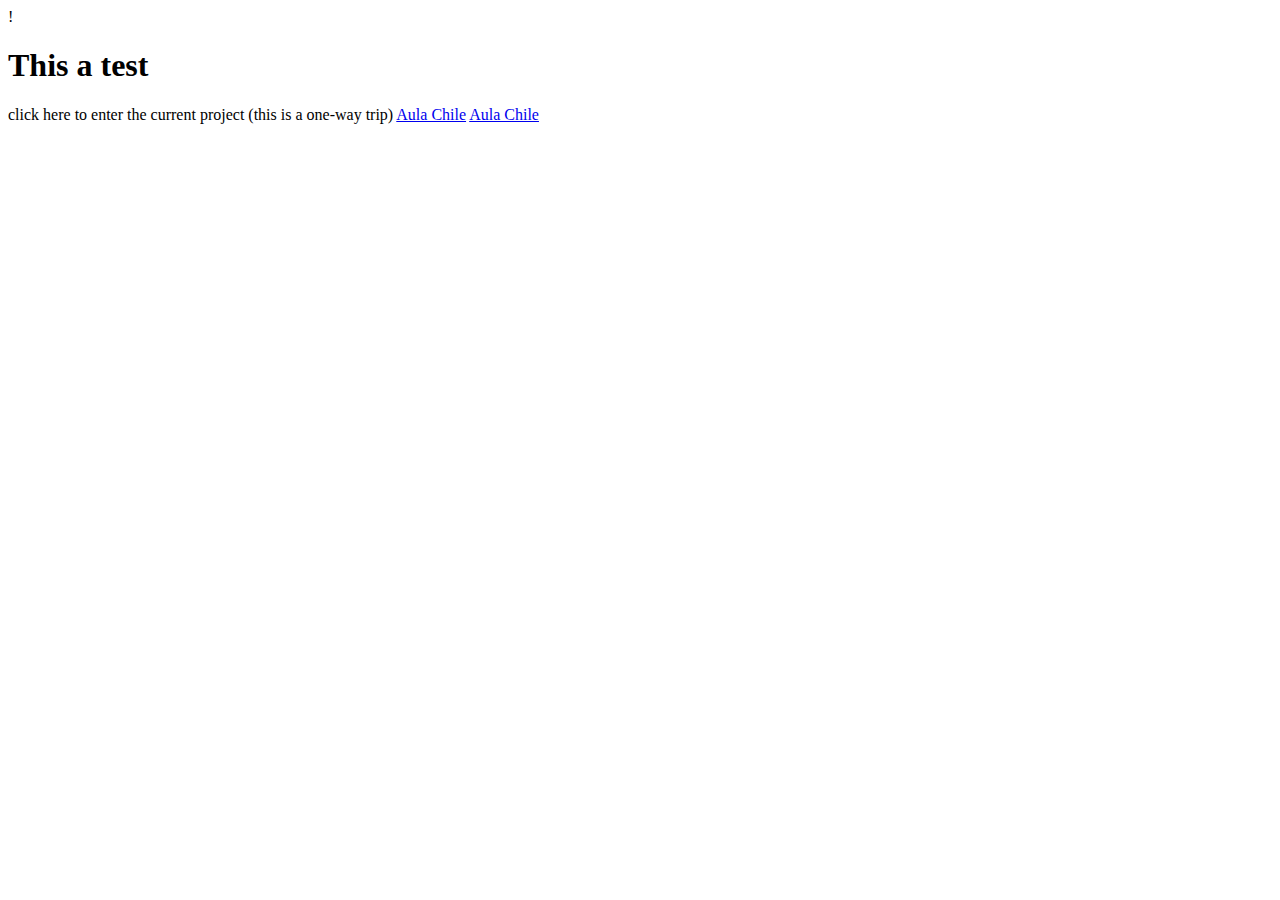
<file: index.html>
!<!DOCTYPE html>
<html lang="en">
<head>
    <meta charset="UTF-8">
    <meta name="viewport" content="width=device-width, initial-scale=1.0">
    <title>Document</title>
</head>
<body>
  <h1>
    This a test
  </h1>

    <p>
        click here to enter the current project
        (this is a one-way trip)

        <a href="https://euqirunehobila.github.io/test/aula01-galeria-chile/">Aula Chile</a>
                <a href="https://euqirunehobila.github.io/test/aula02-carrossel-halloween/">Aula Chile</a>
        <a href="https://euqirunehobila.github.io/test/aula03-teste/"></a>

    </p>
    
    
</body>
</html>
</file>
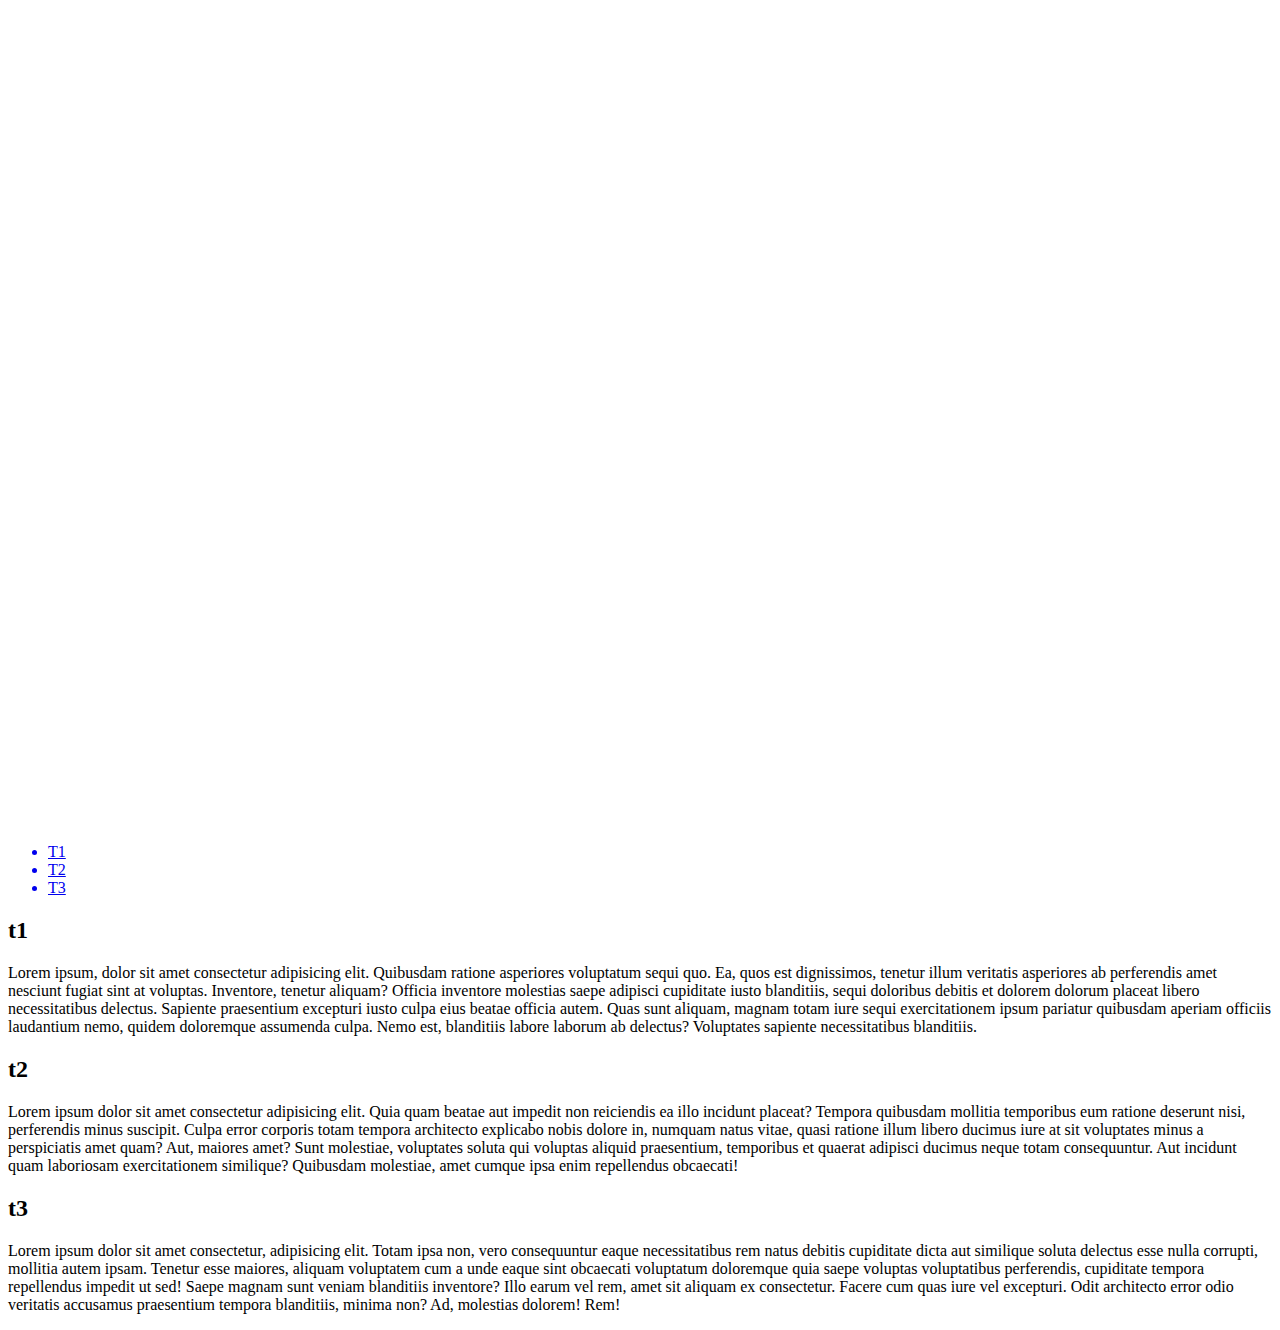
<file: aula03-teste/index.html>
<!DOCTYPE html>
<html lang="pt-br">

<head>
    <meta charset="UTF-8">
    <link rel="stylesheet" href="style.css">
    <meta name="viewport" content="width=device-width, initial-scale=1.0">
    <title>Variaveis</title>
</head>

<body>
    <h1>Lorem ipsum dolor sit amet consectetur adipisicing elit. Qui dolores esse quia repudiandae, reprehenderit velit nemo, necessitatibus eaque, cupiditate odit quae provident? Nobis amet ad fuga aspernatur officiis eos nulla.</h1>

    <ul>
        <a href="#t1">
            <li>T1</li>
        </a>
        <a href="#t2">
            <li>T2</li>
        </a>
        <a href="#t3">
            <li>T3</li>
        </a>
    </ul>

    <h2 id="t1">t1</h2>
    <p>Lorem ipsum, dolor sit amet consectetur adipisicing elit. Quibusdam ratione asperiores voluptatum sequi quo. Ea,
        quos est dignissimos, tenetur illum veritatis asperiores ab perferendis amet nesciunt fugiat sint at voluptas.
        Inventore, tenetur aliquam? Officia inventore molestias saepe adipisci cupiditate iusto blanditiis, sequi
        doloribus debitis et dolorem dolorum placeat libero necessitatibus delectus. Sapiente praesentium excepturi
        iusto culpa eius beatae officia autem.
        Quas sunt aliquam, magnam totam iure sequi exercitationem ipsum pariatur quibusdam aperiam officiis laudantium
        nemo, quidem doloremque assumenda culpa. Nemo est, blanditiis labore laborum ab delectus? Voluptates sapiente
        necessitatibus blanditiis.</p>
    <h2 id="t2">t2</h2>
    <p>Lorem ipsum dolor sit amet consectetur adipisicing elit. Quia quam beatae aut impedit non reiciendis ea illo
        incidunt placeat? Tempora quibusdam mollitia temporibus eum ratione deserunt nisi, perferendis minus suscipit.
        Culpa error corporis totam tempora architecto explicabo nobis dolore in, numquam natus vitae, quasi ratione
        illum libero ducimus iure at sit voluptates minus a perspiciatis amet quam? Aut, maiores amet?
        Sunt molestiae, voluptates soluta qui voluptas aliquid praesentium, temporibus et quaerat adipisci ducimus neque
        totam consequuntur. Aut incidunt quam laboriosam exercitationem similique? Quibusdam molestiae, amet cumque ipsa
        enim repellendus obcaecati!</p>
    <h2 id="t3">t3</h2>
    <p>Lorem ipsum dolor sit amet consectetur, adipisicing elit. Totam ipsa non, vero consequuntur eaque necessitatibus
        rem natus debitis cupiditate dicta aut similique soluta delectus esse nulla corrupti, mollitia autem ipsam.
        Tenetur esse maiores, aliquam voluptatem cum a unde eaque sint obcaecati voluptatum doloremque quia saepe
        voluptas voluptatibus perferendis, cupiditate tempora repellendus impedit ut sed! Saepe magnam sunt veniam
        blanditiis inventore?
        Illo earum vel rem, amet sit aliquam ex consectetur. Facere cum quas iure vel excepturi. Odit architecto error
        odio veritatis accusamus praesentium tempora blanditiis, minima non? Ad, molestias dolorem! Rem!</p>

</body>

</html>
</file>
<file: aula03-teste/style.css>
@charset "utf-8";

:root {
    --cor-texto-principal: #f6ff00;
    --cor-titulo: rgb(0, 174, 255);
    --tamanho-titulo: 5em;
    --tamanho-texto: 1.5em;
}

h1 {
    color: var(--cor-texto-principal);
    font-size: var(--tamanho-titulo);
    font-weight: 1000;
    font-family: Arial, Helvetica, sans-serif;
    /* background: linear-gradient(to bottom, purple,red); */
    background: url(https://media3.giphy.com/media/xTiTnETzih3HYCaw2Q/giphy.gif?cid=ecf05e47b0nhwpcimzcjoulm00h2n6h8xdcysoyh63lplrsx&ep=v1_gifs_search&rid=giphy.gif&ct=g);
    text-align: center;
    background-clip: text;
    -webkit-background-clip: text;
    -webkit-text-fill-color: transparent;


}
</file>
